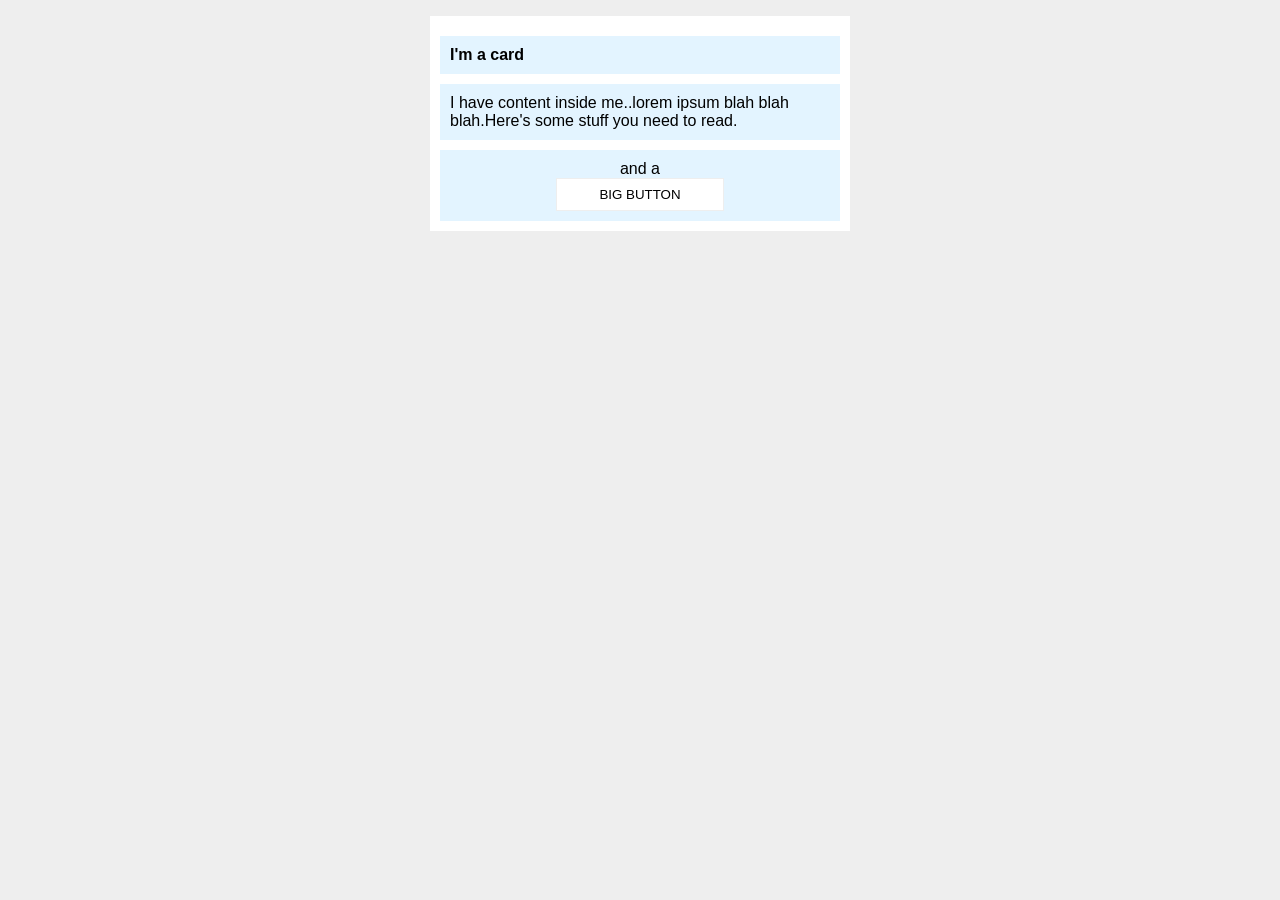
<file: foundations/block-and-inline/02-margin-and-padding-2/index.html>
<!DOCTYPE html>
<html lang="en">
  <head>
    <meta charset="UTF-8">
    <meta http-equiv="X-UA-Compatible" content="IE=edge">
    <meta name="viewport" content="width=device-width, initial-scale=1.0">
    <title>Margin and Padding exercise 2</title>
    <link rel="stylesheet" href="style.css">
  </head>
  <body>
    <div class="card">
      <h4 class="title">I'm a card</h4>
      <div class="content">I have content inside me..lorem ipsum blah blah blah.Here's some stuff you need to read.</div>
      <div class="button-container">and a <button>BIG BUTTON</button></div>
    </div>
  </body>
</html>
</file>
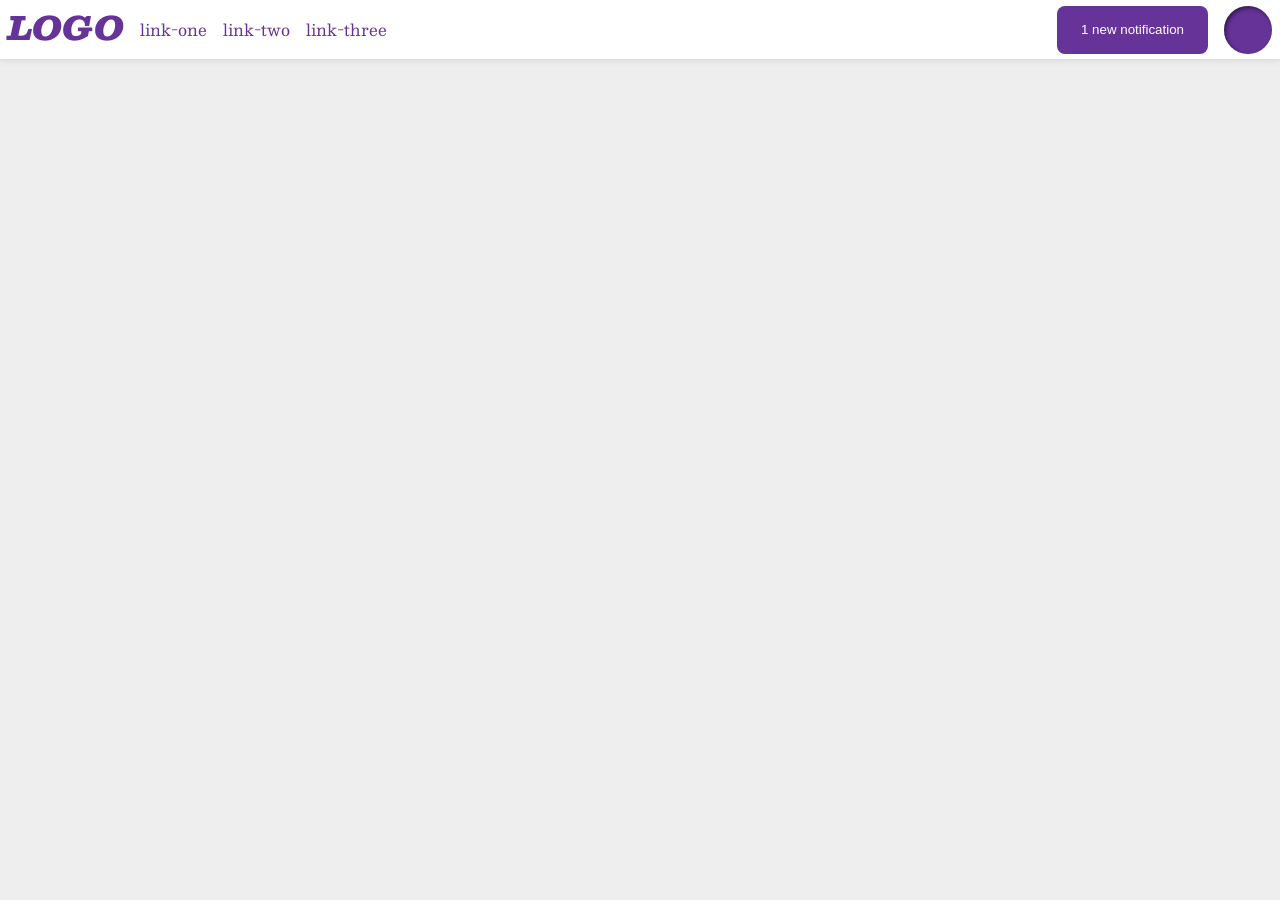
<file: foundations/flex/03-flex-header-2/index.html>
<!DOCTYPE html>
<html lang="en">
  <head>
    <meta charset="UTF-8">
    <meta http-equiv="X-UA-Compatible" content="IE=edge">
    <meta name="viewport" content="width=device-width, initial-scale=1.0">
    <title>Flex Header 2</title>
    <link rel="stylesheet" href="style.css">
  </head>
  <body>
    <div class="header">

      <div class="left-corner">
        <div class="logo">
        LOGO
        </div>
        <ul class="links">
          <li><a href="https://google.com">link-one</a></li>
          <li><a href="https://google.com">link-two</a></li>
          <li><a href="https://google.com">link-three</a></li>
        </ul>
      </div>
      
      <div class="right-corner">
        <button class="notifications">
          1 new notification
        </button>
        <div class="profile-image"></div>
      </div>
      
    </div>
  </body>
</html>
</file>
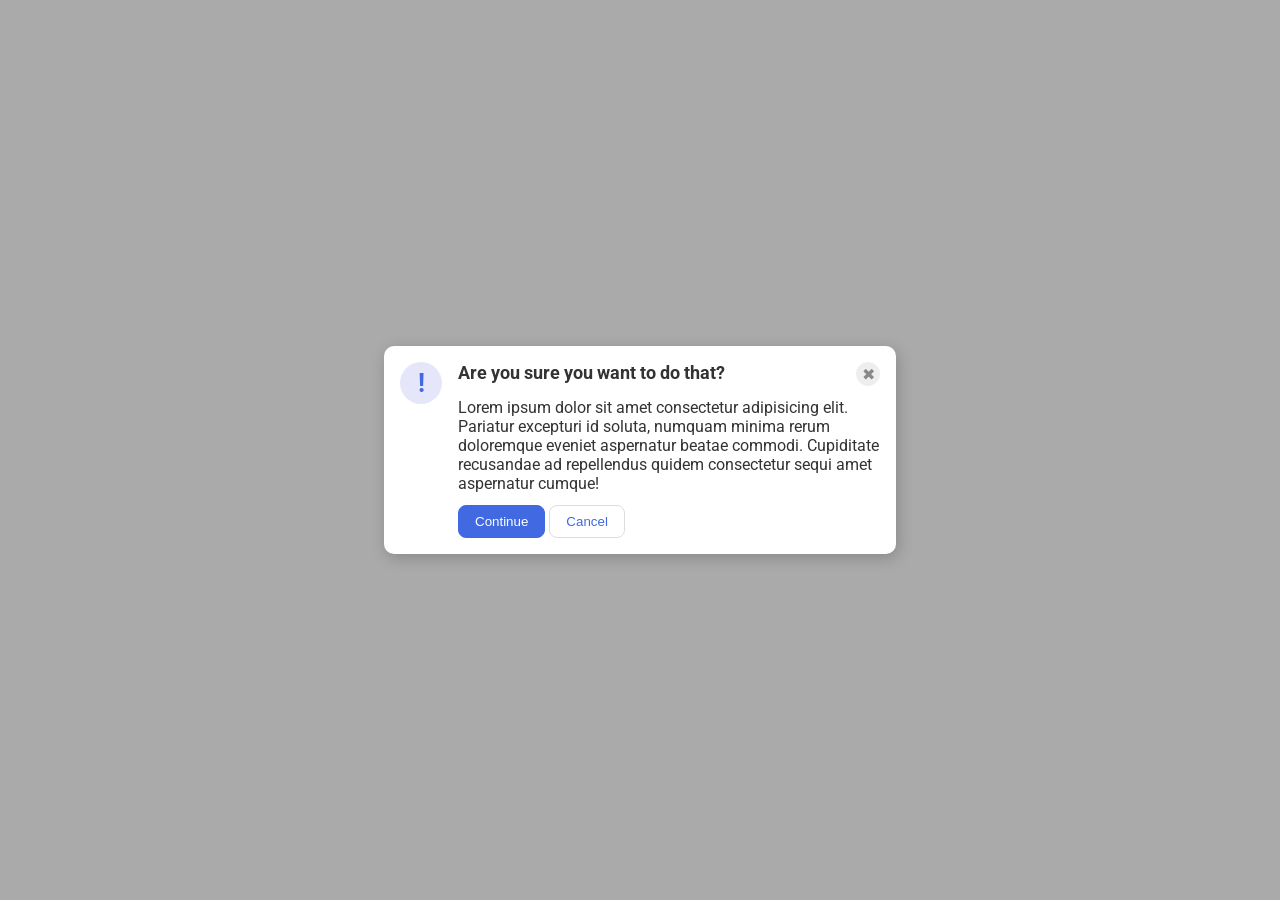
<file: foundations/flex/05-flex-modal/index.html>
<!DOCTYPE html>
<html lang="en">
  <head>
    <meta charset="UTF-8">
    <meta http-equiv="X-UA-Compatible" content="IE=edge">
    <meta name="viewport" content="width=device-width, initial-scale=1.0">
    <link rel="stylesheet" href="style.css">
    <title>Modal</title>
  </head>
  <body>
    <!--In this case I have 2 flex items from the container "modal". The HTML structure is important too!-->
    <div class="modal">
      <div class="icon">!</div>

      <div class="container">
        <div class="header">Are you sure you want to do that?
            <button class="close-button">✖</button>
        </div>
        <div class="text">Lorem ipsum dolor sit amet consectetur adipisicing elit. Pariatur excepturi id soluta, numquam minima rerum doloremque eveniet aspernatur beatae commodi. Cupiditate recusandae ad repellendus quidem consectetur sequi amet aspernatur cumque!</div>
        <button class="continue">Continue</button>
        <button class="cancel">Cancel</button>
      </div>

    </div>
  </body>
</html>
</file>
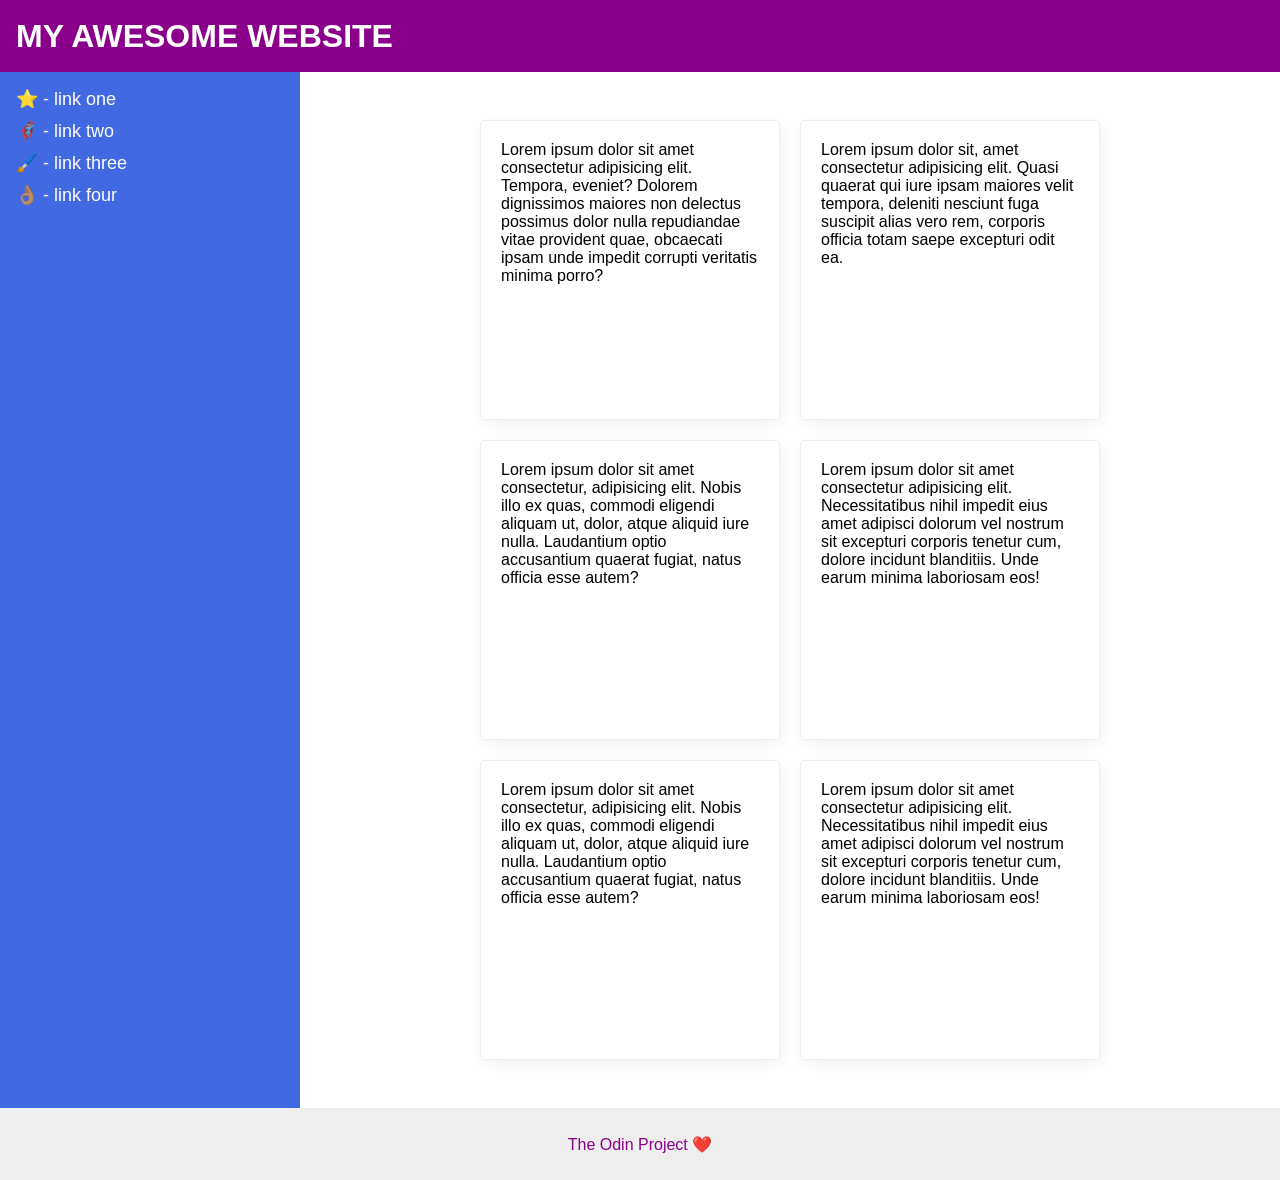
<file: foundations/flex/07-flex-layout-2/index.html>
<!DOCTYPE html>
<html lang="en">
  <head>
    <meta charset="UTF-8">
    <meta http-equiv="X-UA-Compatible" content="IE=edge">
    <meta name="viewport" content="width=device-width, initial-scale=1.0">
    <title>The Holy Grail</title>
    <link rel="stylesheet" href="style.css">
  </head>
  <body>
    <div class="header">
      MY AWESOME WEBSITE
    </div>
    
    <div class="content">
      <div class="sidebar">
        <ul>
          <li><a href="#">⭐ - link one</a></li>
          <li><a href="#">🦸🏽‍♂️ - link two</a></li>
          <li><a href="#">🖌️ - link three</a></li>
          <li><a href="#">👌🏽 - link four</a></li>
        </ul>
      </div>
      <div class="cards_container">
        <div class="card">Lorem ipsum dolor sit amet consectetur adipisicing elit. Tempora, eveniet? Dolorem dignissimos maiores non delectus possimus dolor nulla repudiandae vitae provident quae, obcaecati ipsam unde impedit corrupti veritatis minima porro?</div>
        <div class="card">Lorem ipsum dolor sit, amet consectetur adipisicing elit. Quasi quaerat qui iure ipsam maiores velit tempora, deleniti nesciunt fuga suscipit alias vero rem, corporis officia totam saepe excepturi odit ea.</div>
        <div class="card">Lorem ipsum dolor sit amet consectetur, adipisicing elit. Nobis illo ex quas, commodi eligendi aliquam ut, dolor, atque aliquid iure nulla. Laudantium optio accusantium quaerat fugiat, natus officia esse autem?</div>
        <div class="card">Lorem ipsum dolor sit amet consectetur adipisicing elit. Necessitatibus nihil impedit eius amet adipisci dolorum vel nostrum sit excepturi corporis tenetur cum, dolore incidunt blanditiis. Unde earum minima laboriosam eos!</div>
        <div class="card">Lorem ipsum dolor sit amet consectetur, adipisicing elit. Nobis illo ex quas, commodi eligendi aliquam ut, dolor, atque aliquid iure nulla. Laudantium optio accusantium quaerat fugiat, natus officia esse autem?</div>
        <div class="card">Lorem ipsum dolor sit amet consectetur adipisicing elit. Necessitatibus nihil impedit eius amet adipisci dolorum vel nostrum sit excepturi corporis tenetur cum, dolore incidunt blanditiis. Unde earum minima laboriosam eos!</div>
      </div>
    </div>
    
    
    <div class="footer">
      The Odin Project ❤️
    </div>
  </body>
</html>

<!--body
      header 
      content -> row
          Sidebar 
          cards_container
            cards -> wrap flex 1
      footer-->
</file>
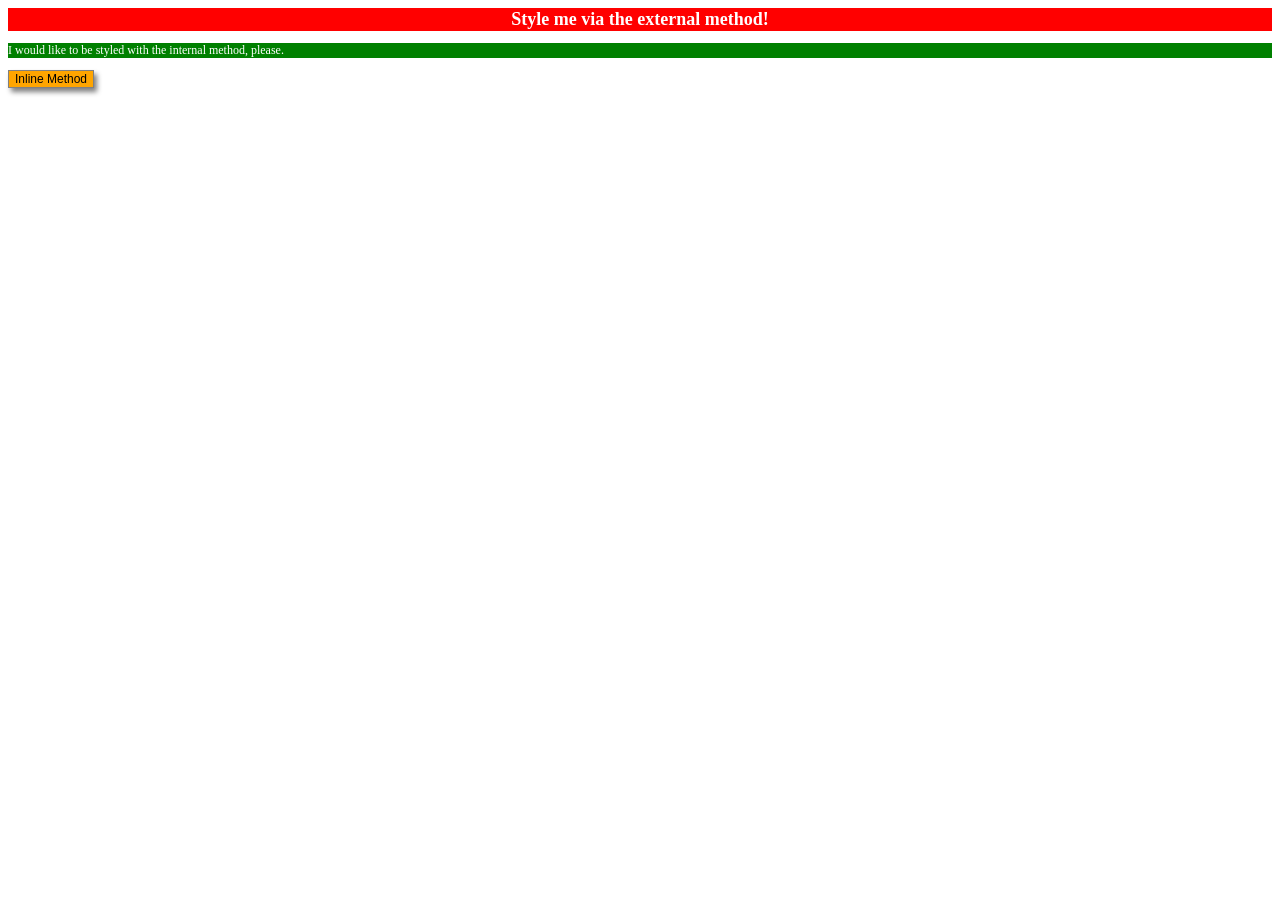
<file: foundations/intro-to-css/01-css-methods/index.html>
<!DOCTYPE html>
<html lang="en">
  <head>
    <meta charset="UTF-8">
    <meta http-equiv="X-UA-Compatible" content="IE=edge">
    <meta name="viewport" content="width=device-width, initial-scale=1.0">
    <link rel="stylesheet" href="style.css">
    <title>Methods for Adding CSS</title>
    <style>
    p{
      color: white;
      background-color: green;
    }
    </style>
  </head>
  <body>
    <div>Style me via the external method!</div>
    <p>I would like to be styled with the internal method, please.</p>
    <button style="background-color: orange; border: 1px solid gray; box-shadow: 3px 4px 5px gray">Inline Method</button>
  </body>
</html>
</file>
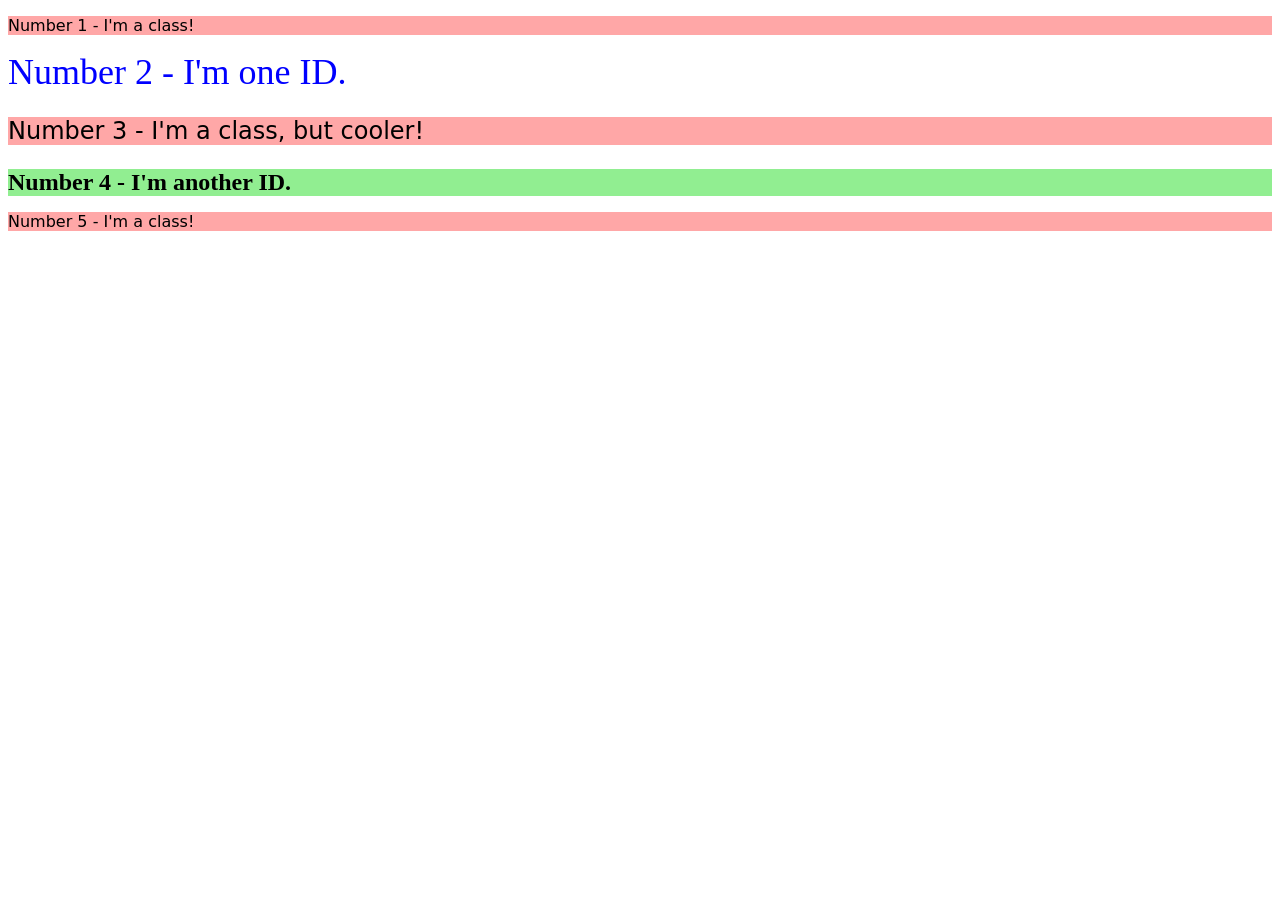
<file: foundations/intro-to-css/02-class-id-selectors/index.html>
<!DOCTYPE html>
<html lang="en">
  <head>
    <meta charset="UTF-8">
    <meta http-equiv="X-UA-Compatible" content="IE=edge">
    <meta name="viewport" content="width=device-width, initial-scale=1.0">
    <title>Class and ID Selectors</title>
    <link rel="stylesheet" href="style.css">
  </head>
  <body>
    <p class="odd">Number 1 - I'm a class!</p>
    <div id="second">Number 2 - I'm one ID.</div>
    <p class="odd adjust-font-size">Number 3 - I'm a class, but cooler!</p>
    <div id="fourth" class="adjust-font-size">Number 4 - I'm another ID.</div>
    <p class="odd">Number 5 - I'm a class!</p>
  </body>
</html>
</file>
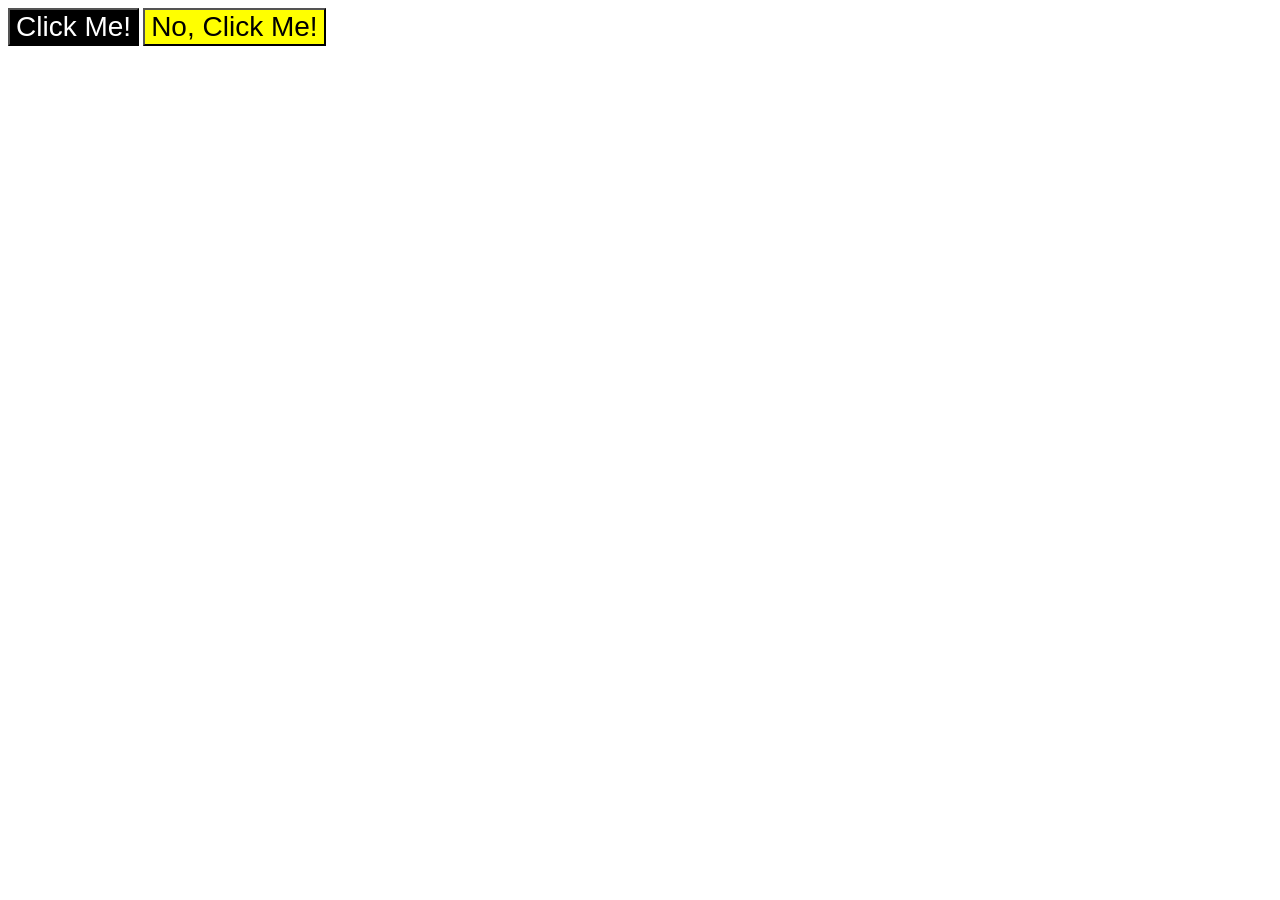
<file: foundations/intro-to-css/03-grouping-selectors/index.html>
<!DOCTYPE html>
<html lang="en">
  <head>
    <meta charset="UTF-8">
    <meta http-equiv="X-UA-Compatible" content="IE=edge">
    <meta name="viewport" content="width=device-width, initial-scale=1.0">
    <title>Grouping Selectors</title>
    <link rel="stylesheet" href="style.css">
  </head>
  <body>
    <button class="sx-btn">Click Me!</button>
    <button class="dx-btn">No, Click Me!</button>
  </body>
</html>
</file>
<file: foundations/block-and-inline/02-margin-and-padding-2/style.css>
/* 
padding: 10px; applies the same space on all four sides.
padding: 10px 0 10px 10px; means top: 10px, right: 0, bottom: 10px, left: 10px.
Use equal padding when the box should look balanced, especially when centering content.
*/

body {
  background: #eee;
  font-family: sans-serif;
  font-size: 16px;
}

.card {
  width: 400px;
  background: #fff;
  padding: 10px 10px;
  margin: 16px auto;
}

.title {
  background: #e3f4ff;
  font-weight: bold;
  padding: 10px;
  margin: 10px 0; 
}

.content {
  background: #e3f4ff;
  padding: 10px;
  margin-bottom: 10px;
}

.button-container {
  background: #e3f4ff;
  text-align: center;
  padding: 10px;
}

button {
  background: white;
  display: block;
  border: 1px solid #eee;
  padding: 8px 42px;
  margin: 0 auto;
}
</file>
<file: foundations/flex/03-flex-header-2/style.css>
/* this is some magical font-importing.  
you'll learn about it later. */
@import url('https://fonts.googleapis.com/css2?family=Besley:ital,wght@0,400;1,900&display=swap');

body {
  margin: 0;
  background: #eee;
  font-family: Besley, serif;
}

.header {
  background: white;
  border-bottom: 1px solid #ddd;
  box-shadow: 0 0 8px rgba(0,0,0,.1);
  /* sol 1 */
  display: flex;
  justify-content: space-between;
  align-items: center;
}

.left-corner,
.right-corner{
  margin: 0 8px;
  display: flex;
  gap: 16px;
}

.profile-image {
  background: rebeccapurple;
  box-shadow: inset 2px 2px 4px rgba(0,0,0,.5);
  border-radius: 50%;
  width: 48px;
  height: 48px;
}

.logo {
  color: rebeccapurple;
  font-size: 32px;
  font-weight: 900;
  font-style: italic;
}

button {
  border: none;
  border-radius: 8px;
  background: rebeccapurple;
  color: white;
  padding: 8px 24px;
}


ul {
  list-style-type: none;
  padding: 0; /* remove bullet point padding */
  display: flex;
  gap: 16px;
}

a {
  /* this removes the line under our links */
  text-decoration: none;
  color: rebeccapurple;
}
</file>
<file: foundations/flex/05-flex-modal/style.css>
@import url('https://fonts.googleapis.com/css2?family=Roboto:wght@400;700&display=swap');

html, body {
  height: 100%;
  min-width: 320px;
}

body {
  font-family: Roboto, sans-serif;
  margin: 0;
  background: #aaa;
  color: #333;
  /* I'll give you this one for free lol */
  display: flex;
  align-items: center;
  justify-content: center;
}

.modal {
  background: white;
  width: 480px;
  border-radius: 10px;
  box-shadow: 2px 4px 16px rgba(0,0,0,.2);
  margin: auto 20px;
  /* sol */
  padding: 16px;
  display: flex;
  gap: 16px;
}

.icon {
  color: royalblue;
  font-size: 26px;
  font-weight: 700;
  background: lavender;
  width: 42px;
  height: 42px;
  border-radius: 50%;
  display: flex;
  align-items: center;
  justify-content: center;
}

/* SOL */
.icon{
  flex-shrink: 0;
}

.header{
  display: flex;
  justify-content: space-between;
  font-weight: bold;
  font-size: 18px;
}

.text{
  margin: 12px 0;
}
/**/

.close-button {
  background: #eee;
  border-radius: 50%;
  color: #888;
  font-weight: 400;
  font-size: 16px;
  height: 24px;
  width: 24px;
  display: flex;
  align-items: center;
  justify-content: center;
  border: 1px solid #eee;
  padding: 0;
}

button {
  cursor: pointer;
  padding: 8px 16px;
  border-radius: 8px;
}

button.continue {
  background: royalblue;
  border: 1px solid royalblue;
  color: white;
}

button.cancel {
  background: white;
  border: 1px solid #ddd;
  color: royalblue;
}

@media (max-width: 480px){
  .modal{
    flex-direction: column;
    justify-content: center;
    align-items: center;
    text-align: center;
  }

  .header{
    justify-content: center;
  }
  
  .close-button{
    display: none;
  }
}
</file>
<file: foundations/flex/07-flex-layout-2/style.css>
*{
  box-sizing: border-box;
}

body {
  font-family: -apple-system, BlinkMacSystemFont, 'Segoe UI', Roboto, Oxygen, Ubuntu, Cantarell, 'Open Sans', 'Helvetica Neue', sans-serif;
  margin: 0;
  min-height: 100vh;
  display: flex;
  flex-direction: column;
}

.header {
  display: flex;
  align-items: center;
  height: 72px;
  background: darkmagenta;
  color: white;
  font-size: 32px;
  font-weight: 900;
  padding-left: 16px;
}

.content{
  flex: 1; /* Occupa tutto lo spazio tra header e footer*/
  display: flex;
}

.sidebar {
  flex-shrink: 0; /* Non deve ridimensionarsi */
  width: 300px;
  background: royalblue;
  box-sizing: border-box;
}

ul{
  list-style-type: none;
  padding-left: 16px;
}

li{
  padding-bottom: 10px;
}

a{
  font-size: 18px;
  text-decoration: none;
  color: white;
}

.cards_container{
  padding: 48px;
  display: flex;
  align-items: center;
  justify-content: center;
  flex-wrap: wrap;
  gap: 20px;
}

.card {
  width: 300px;
  height: 300px;
  border: 1px solid #eee;
  padding: 20px;
  box-shadow: 2px 4px 16px rgba(0,0,0,.06);
  border-radius: 4px;
}

.footer {
  display: flex;
  align-items: center;
  justify-content: center;
  height: 72px;
  background: #eee;
  color: darkmagenta;
}

@media (max-width: 700px) {
  .header{
    justify-content: center;
    font-size: 24px;
    font-weight: 600;
    padding: 0;
  }

  .content {
    flex-direction: column;
  }

  .sidebar {
    width: 100%;
  }

  .cards_container {
    padding: 24px;
  }

  .card {
    flex: 1 1 100%;
  }
}
</file>
<file: foundations/intro-to-css/01-css-methods/style.css>
/* Basic selector syntax */
*{
    font-size: 12px;
}
div{
    color: white;
    background-color: red;
    text-align: center;
    font-weight: bold;
    font-size: 18px;
    padding-bottom: 1px;
    padding-top: 1px;
}
</file>
<file: foundations/intro-to-css/02-class-id-selectors/style.css>
/* #id is unique, class has to be reused commonly */

.odd{
    font-family: Verdana, "DejaVu Sans", sans-serif;
    background-color: #ffa7a7;
}

#second{
    color: #0000ff;
    font-size: 36px;
}

.adjust-font-size{
    font-size: 24px;
}

#fourth{
    background-color: hsl(120, 73%, 75%);
    font-weight: bold;
}
</file>
<file: foundations/intro-to-css/03-grouping-selectors/style.css>
/* Grouping selector works with .a, .b{...} */

.sx-btn,
.dx-btn{
    font-family: Helvetica, "Times New Roman", sans-serif;
    font-size: 28px;
}

.sx-btn{
    background-color: #000000;
    color: #ffffff;
}

.dx-btn{
    background-color: #ffff00;
}
</file>
